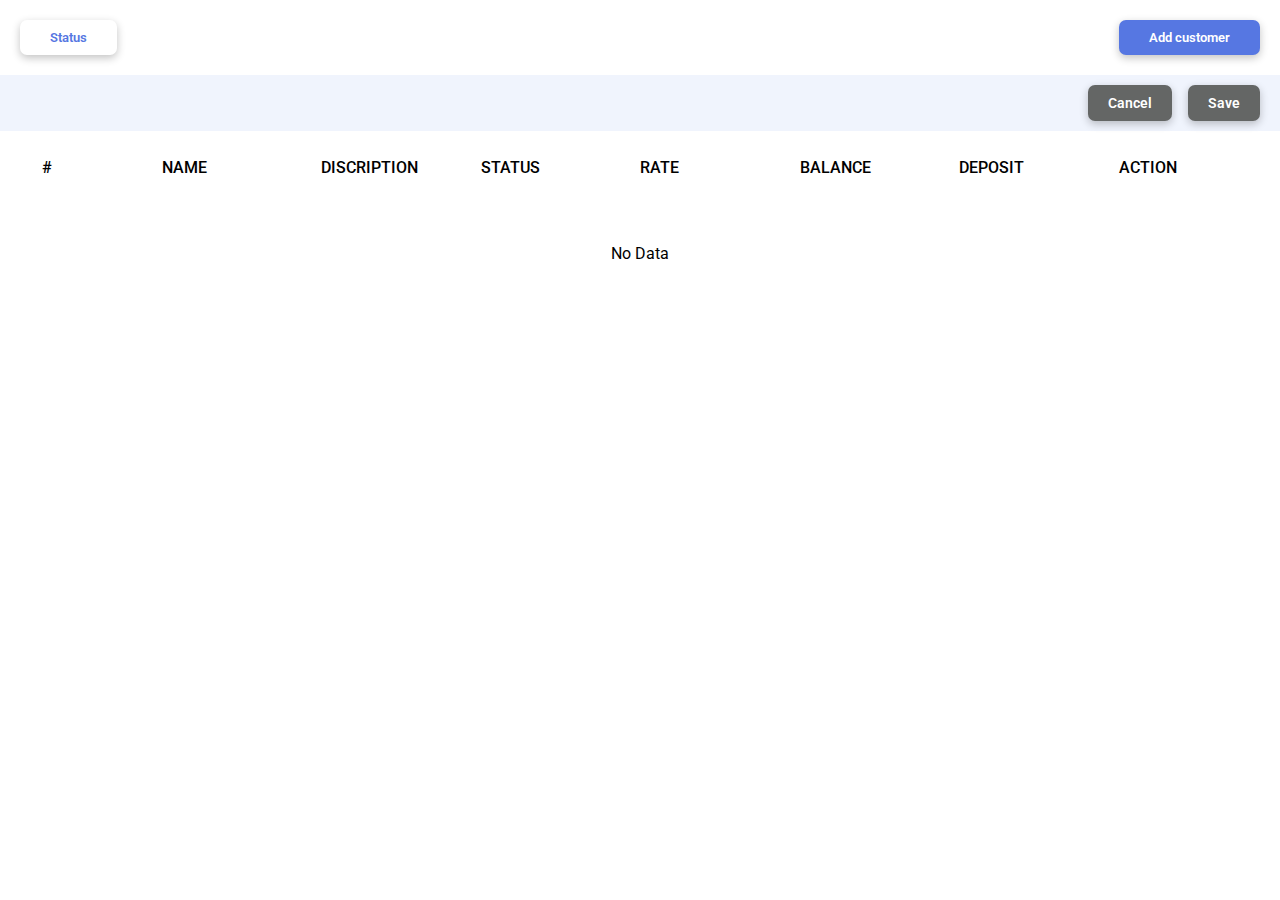
<file: index.html>
<!DOCTYPE html>
<html lang="en">

<head>
    <meta charset="UTF-8">
    <meta http-equiv="X-UA-Compatible" content="IE=edge">
    <meta name="viewport" content="width=device-width, initial-scale=1.0">
    <title>assessment2</title>
    <link rel="stylesheet" href="https://cdnjs.cloudflare.com/ajax/libs/font-awesome/6.4.0/css/all.min.css"
        integrity="sha512-iecdLmaskl7CVkqkXNQ/ZH/XLlvWZOJyj7Yy7tcenmpD1ypASozpmT/E0iPtmFIB46ZmdtAc9eNBvH0H/ZpiBw=="
        crossorigin="anonymous" referrerpolicy="no-referrer" />
    <link rel="stylesheet" href="CSS/style.css">
</head>

<body>
    <!-- start container -->
    <div class="container">
        <!-- start status-add-block -->
        <div class="status-add-block">
            <!-- status-btn -->
            <button class="pointer" type="button" id="filterStatusBtn"><i
                    class="fa-solid fa-filter status-filter-icon"></i><span class="status-text">Status</span></button>
            <button class="pointer" type="button" id="addBtn"><i class="fa-solid fa-plus add-btn-icon"></i>
                <span class="add-btn-text">Add customer</span></button>
        </div>
        <!-- end status-add-block -->
        <!-- start form -->
        <form id="form">
            <div class="form-input-block">
                <!-- start name block -->
                <div class="name-block input-block">
                    <label for="name">NAME<sup>*</sup></label>
                    <input type="text" placeholder="Enter Name" id="name" autocomplete="off">
                    <p class="error" id="nameError"></p>
                </div>
                <!-- start description block -->
                <div class="description-block input-block">
                    <label for="description">DESCRIPTION<sup>*</sup></label>
                    <input type="text" placeholder="Enter Description" id="description" autocomplete="off">
                    <p class="error" id="descriptionError"></p>
                </div>
                <!-- start status block -->
                <div class="status-block input-block">
                    <label for="status">STATUS<sup>*</sup></label>
                    <select name="status" id="status">
                        <option selected disabled value="Select Status">Select Status</option>
                        <option value="Open">Open</option>
                        <option value="Error">Error</option>
                        <option value="Success">Success</option>
                    </select>
                    <p class="error" id="statusError"></p>
                </div>
            </div>

            <div class="form-input-block">
                <!-- start rate block -->
                <div class="rate-block input-block">
                    <label for="rate">RATE<sup>*</sup></label>
                    <input type="number" placeholder="Enter Rate" id="rate" autocomplete="off">
                    <p class="error" id="rateError"></p>
                </div>
                <!-- start balance block -->
                <div class="balance-block input-block">
                    <label for="balance">BALANCE<sup>*</sup></label>
                    <input type="number" placeholder="Enter Balance" id="balance" autocomplete="off">
                    <p class="error" id="balanceError"></p>
                </div>
                <!-- start deposit block -->
                <div class="deposit-block input-block">
                    <label for="deposit">DEPOSIT<sup>*</sup></label>
                    <input type="number" placeholder="Enter Deposit" id="deposit" autocomplete="off">
                    <p class="error" id="depositError"></p>
                </div>
            </div>

        </form>
        <!-- end form -->

        <!--start cancel and save btn block-->
        <div class="save-cancel-btn-block">
            <!-- cancel-btn -->
            <button class="pointer" type="button" id="cancel"><span class="add-btn-text">Cancel</span></button>
            <!-- save-btn -->
            <button class="pointer" type="button" id="save" disabled><span
                    class="status-text" >Save</span></button>
        </div>
        <!--start cancle and save btn block-->

        <!-- start table block -->
        <div class="table-block">
            <table id="table"></table>
        </div>
        <!-- end table block -->
        <!--start no data block -->
        <div class="no-data-block">
            <span class="no-data-text">No Data</span>
        </div>
        <!--end no data block -->

    </div>
    <!-- end container -->
    <script src="script.js">
    </script>
</body>

</html>
</file>
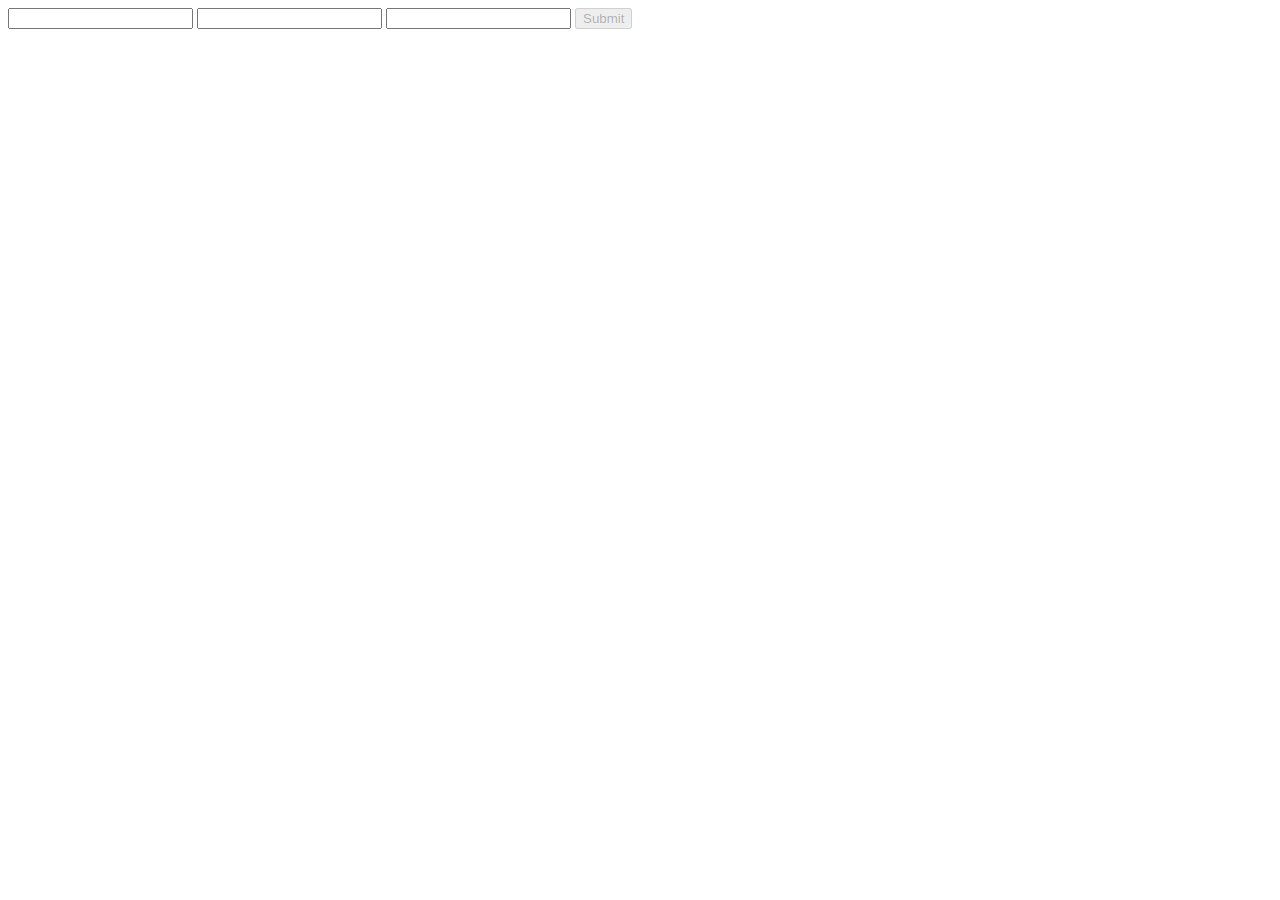
<file: cds.html>
<!DOCTYPE html>
<html>

<head>
  <title>Enable Submit Button on Valid Input (with Regex)</title>
</head>

<body>
  <form>
    <input type="text" id="input1" required pattern="^[A-Z]$" title="Please enter alphabetic characters only">
    <input type="text" id="input2" required pattern="[0-9]+$" minlength="8" title="Please enter a 5-digit number">
    <div id="error">min length 8</div>
    <input type="text" id="input3" required pattern="[0-9]+$" title="Please enter a valid email address">
    <button type="submit" id="submitBtn" disabled>Submit</button>
  </form>

  <script>
    // Get references to the input fields and the submit button
    const input1 = document.getElementById('input1');
    const input2 = document.getElementById('input2');
    const input3 = document.getElementById('input3');
    const submitBtn = document.getElementById('submitBtn');
    const error = document.querySelector('#error');
    error.style.display = 'none'
    console.log(input1.value);
    // Add event listeners to the input fields
    input1.addEventListener('blur', validateInputs1);
    input2.addEventListener('blur', validateInputs2);
    input3.addEventListener('blur', validateInputs3);
    let input3Valid = false;
    let input2Valid = false;
    let input1Valid = false

    function validateInputs1() {
      input1Valid = input1.value.match(input1.pattern);
      if (input1.value === "") {
        console.log('plz fill the value');
        input1Valid = false;
      }
      else if (input1Valid === null) {
        console.log('plz enter correct value');
        input1Valid = false;
      }

      else {
        console.log('you have enter the correct value');
        input1Valid = true;
      }
      submitBtn.disabled = !(input1Valid && input2Valid && input3Valid);
    }
    function validateInputs2() {
      input2Valid = input2.value.match(input2.pattern)
      if (input2.value === "") {
        console.log('plz fill the value');
        input2Valid = false;
      }
      else if (input2Valid === null) {
        console.log('plz enter correct value');
        input2Valid = false;
      }
      else {
        console.log('you have enter the correct value');
        input2Valid = true;
      }
      submitBtn.disabled = !(input1Valid && input2Valid && input3Valid);
    }
    function validateInputs3() {
      input3Valid = input3.value.match(input3.pattern);
      if (input3.value === "") {
        console.log('plz fill the value');
        input3Valid = false;
      }
      else if (input3Valid === null) {
        console.log('plz enter correct value');
        input3Valid = false;
      }

      else {
        console.log('you have enter the correct value');
        input3Valid = true;

      }
      submitBtn.disabled = !(input1Valid && input2Valid && input3Valid);
    }



    // Update the state of the submit button


 
  </script>
</body>

</html>
</file>
<file: CSS/style.css>
@import url("https://fonts.googleapis.com/css2?family=Roboto:wght@300;400;500;700;900&display=swap");

* {
  margin: 0;
  padding: 0;
  box-sizing: border-box;
}

html.body {
  height: 100%;
  background: #fff;
}

/* container */
.container {
  height: 100%;
  display: flex;
  flex-direction: column;
  overflow: hidden;
}

/* status and add button */
.status-add-block {
  display: flex;
  padding: 20px 20px;
  align-items: center;
  justify-content: space-between;
  width: 100%;
}

#filterStatusBtn {
  padding: 10px 30px 10px 20px;
  color: #5677e2;
  background: #fff;
  border-radius: 7px;
  box-shadow: rgba(0, 0, 0, 0.24) 0px 3px 8px;
  border: none;
  font-family: "Roboto", sans-serif;
}
#addBtn {
  padding: 10px 30px 10px 20px;
  background: #5677e2;
  color: #fff;
  border-radius: 7px;
  box-shadow: rgba(0, 0, 0, 0.24) 0px 3px 8px;
  border: none;
  font-weight: 600;
  font-family: "Roboto", sans-serif;
}

.status-filter-icon,.add-btn-icon {
  margin-right: 10px;
}
/* status-text */
.status-text {
  font-family: 14px;
  font-weight: 600;
}
/* form */
#form {
  margin-top: 40px;
  display: none;
  flex-direction: column;
  padding: 10px 20px;
  gap: 20px;
}
/* form-input-block */
.form-input-block{
display: flex;
flex-wrap: wrap;
gap:20px;
}
label {
  font-size: 14px;
  font-weight: 500;
  font-family: "Roboto", sans-serif;
}

#form .input-block {
  display: flex;
  flex: 1;
  flex-direction: column;
  gap:8px;
}

#form .input-block input {
  font-size: 16px;
  min-width: 200px;
  height: 40px;
  font-family: "Roboto", sans-serif;
  border-radius: 7px;
  border: 1px solid #758a87;
  color: #758a87;
  outline: none;
  padding: 0px 10px;
}

#form .input-block input::placeholder {
  font-size: 16px;
}
input::-webkit-outer-spin-button,
input::-webkit-inner-spin-button {
  -webkit-appearance: none;
  margin: 0;
}

#form #status {
  font-size: 16px;
  min-width: 200px;
  height: 40px;
  font-family: "Roboto", sans-serif;
  padding: 0px 10px;
  color: #758a87;
  border: 1px solid #758a87;
  border-radius: 7px;
  outline: none;
}

/* save-cancel-btn-block */
.save-cancel-btn-block {
  display: flex;
  align-items: center;
  justify-content: right;
  padding: 10px 20px;
  gap: 16px;
  background: #f0f4fd;
}

/* error */
.error {
  color: red;
}

/* no data block */
.no-data-block {
  margin-top: 50px;
  text-align: center;
}

/* .no-data-block text */
.no-data-block .no-data-text {
    font-family: "Roboto", sans-serif;
}
.table-block {
  height: 100%;
  margin-top: 10px;
  width: 100%;
  overflow: auto;
  padding: 2px;
}
#table {
  width: 100%;
}
#table,
td {
  font-family: "Roboto", sans-serif;
  border-collapse: collapse;
}
thead tr td {
  font-weight: 500;
}
td {
  padding: 15px 0px;
  min-width: 150px;
}
table tr:nth-child(even) {
  background-color: #ecf0fb;
  border-left: 5px solid #6384a9;
}
table td:nth-child(1) {
  padding-left: 40px;
}

#cancel {
  padding: 10px 20px;
  font-size: 14px;
  font-family: "Roboto", sans-serif;
  font-weight: 600;
  border-radius: 7px;
  border: none;
  box-shadow: rgba(0, 0, 0, 0.24) 0px 3px 8px;
  background: #646665;
  color: #fff;
}
#save {
  padding: 10px 20px;
  font-size: 14px;
  font-family: "Roboto", sans-serif;
  font-weight: 600;
  border-radius: 7px;
  border: none;
  box-shadow: rgba(0, 0, 0, 0.24) 0px 3px 8px;
  background: #2969d1;
  color: #fff;
}
/* editbtn */
.editBtn {
  cursor: pointer;
  background: transparent;
  border: none;
  font-size: 20px;
  color: rgb(32, 161, 43);
  box-shadow: rgba(0, 0, 0, 0.24) 0px 3px 8px;
}

.deleteBtn {
  cursor: pointer;
  margin-left: 20px;
  background: transparent;
  border: none;
  font-size: 20px;
  color: rgb(189, 18, 12);
  box-shadow: rgba(0, 0, 0, 0.24) 0px 3px 8px;
}
.success {
  padding: 5px 10px;
  background: #e1fff1;
  color: #42725c;
  font-weight: 500;
  border-radius: 50px;
}
.open,
.inactive {
  padding: 5px 10px;
  background: #f1effd;
  color: #8689aa;
  font-weight: 500;
  border-radius: 50px;
}
.errorb {
  padding: 5px 10px;
  background: #ecdbe1;
  color: #b96884;
  font-weight: 500;
  border-radius: 50px;
}
sup {
  color: red;
}

.pointer{
  cursor:pointer;
}
.greenColor{
  color: rgb(0, 157, 81);
}
.redColor{
  color: red;
}
#save:disabled{
  background-color: #646665;
}
</file>
